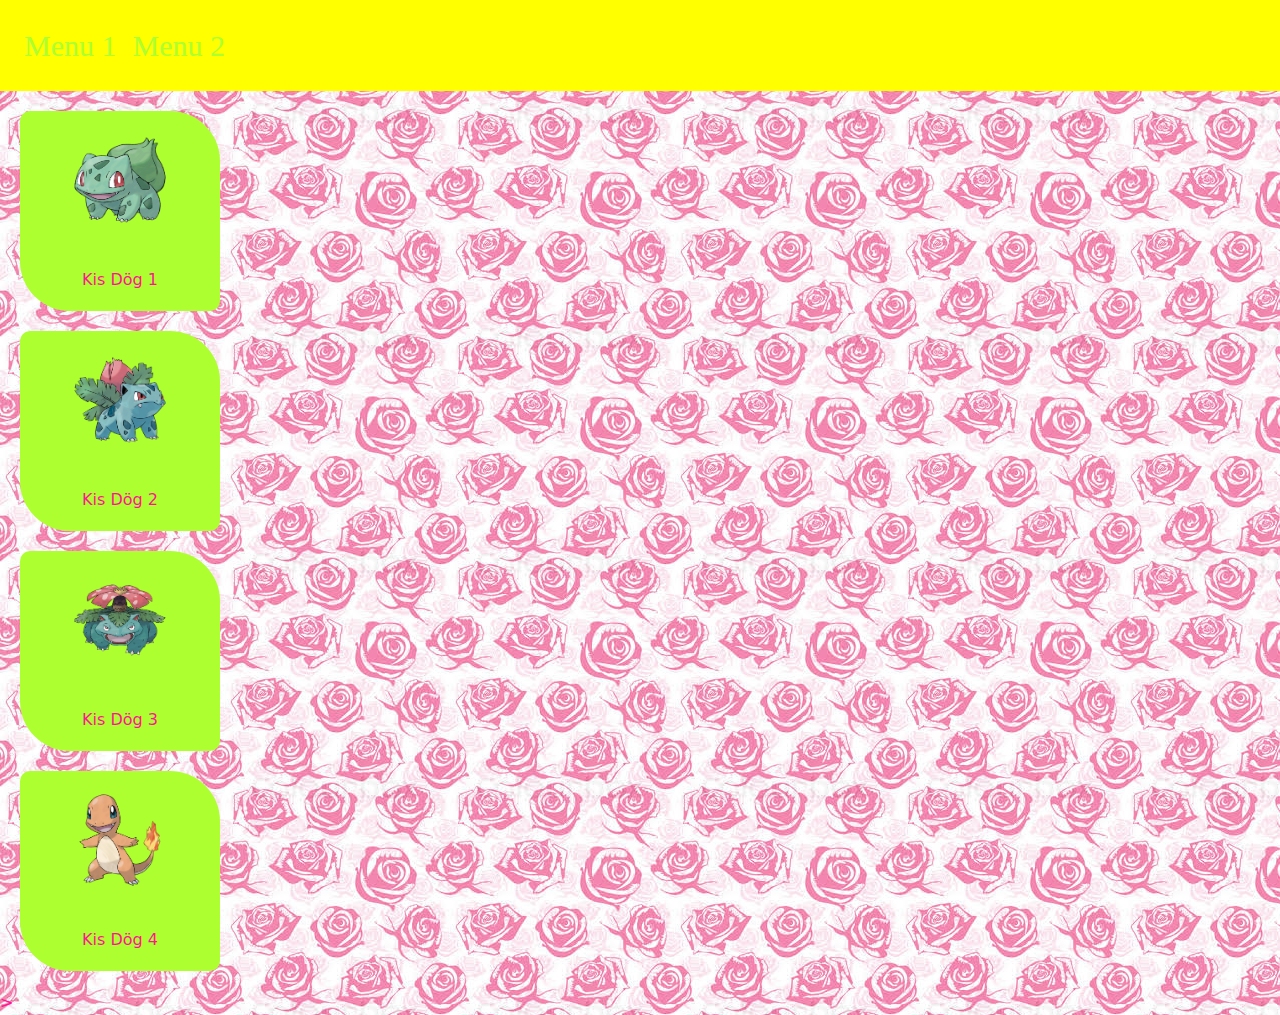
<file: html/index.html>
<!DOCTYPE html>
<html>
	<head>
		<title>Póóóóókemon</title>
        <link rel="stylesheet" type="text/css" href="../css/bootstrap.min.css"/>
        <link rel="stylesheet" type="text/css" href="../css/main.css"/>
	</head>
	<body>
        <nav class="navbar navbar-toggleable-md navbar-light bg-faded">
            <button class="navbar-toggler" type="button" data-toggle="collapse" data-target="#navbarTogglerDemo01" aria-controls="navbarTogglerDemo01" aria-expanded="false" aria-label="Toggle navigation">
                <span class="navbar-toggler-icon"></span>
            </button>
            <div class="collapse navbar-collapse" id="navbarSupportedContent">
                <ul class="navbar-nav mr-auto">
                    <li class="nav-item">
                        <a class="nav-link" href="#">Menu 1</a>
                    </li>
                    <li class="nav-item">
                        <a class="nav-link" href="#">Menu 2</a>
                    </li>
                </ul>
            </div>
        </nav>
        <div class="pocemon-container">
            <div class="pocemon-item">
                <img class="kisdogok" src="../images/1.png"/>
                <span>Kis dög 1</span>
            </div>
            <div class="pocemon-item">
                <img class="kisdogok" src="../images/2.png"/>
               <span>Kis dög 2</span>
            </div>
            <div class="pocemon-item">
                <img class="kisdogok" src="../images/3.png"/>
               <span>Kis dög 3</span>
            </div>
            <div class="pocemon-item">
                <img class="kisdogok" src="../images/4.png"/>
               <span>Kis dög 4</span>
            </div>
        </div>
	</body>
</html>>
</file>
<file: css/main.css>
body {
    color: deeppink;
    background-image: url("../images/anus.jpg");
    background-repeat: repeat;
}
.next {
    background-image: url(../images/right.png);
    position: fixed;
    top: 150px;
    height: 50px;
    width: 50px;
    right: 0px;
    background-repeat: no-repeat;
    background-size: 50px;
    z-index: 100;
}
.previous {
    background-image: url(../images/left.png);
    position: fixed;
    top: 150px;
    height: 50px;
    width: 80px;
    left: 0px;
    background-repeat: no-repeat;
    background-size: 50px;
    z-index: 100;
}
#pocemon-container {
    display: flex;
    flex-flow: row wrap;
    justify-content: space-around;
}
.pocemon-item {
    width: 200px;
    height: 200px;
    background-color: greenyellow;
    margin: 20px;
    display: flex;
    justify-content: space-around;
    flex-direction: column;
    align-items: center;
        border-radius: 10px 50px 10px 50px;
}

#one-pocemon > div {
    height: 100%;
    border-radius: 10px 50px 10px 50px;
}

.kisdogok {
    width: 100px;
    height: 100px;
}

.hidden {
    display: none;
}

span {
    text-transform:capitalize;
}

#pocemon-container:empty, #one-pocemon:empty {
    background-image: url("../images/giphy.gif");
}

#one-pocemon {
    width: 200px;
    height: 200px;
    background-color: purple;
    text-align: center;   
    margin: 20px auto 20px auto;
    border-radius: 10px 50px 10px 50px;
    text-transform:capitalize;
}


.villogo, .pocemon-item:hover {
    -webkit-animation-name: blinker;
    -webkit-animation-duration: 1s;
    -webkit-animation-timing-function: linear;
    -webkit-animation-iteration-count: infinite;

    -moz-animation-name: blinker;
    -moz-animation-duration: 1s;
    -moz-animation-timing-function: linear;
    -moz-animation-iteration-count: infinite;

    animation-name: blinker;
    animation-duration: 1s;
    animation-timing-function: linear;
    animation-iteration-count: infinite;
}

.pocemon-item:hover {
    -webkit-animation-name: blinker2;
    -moz-animation-name: blinker2;     
    animation-name: blinker2;
}

@-moz-keyframes blinker {  
    0% { opacity: 1.0; }
    50% { opacity: 0.0; }
    100% { opacity: 1.0; }
}

@-webkit-keyframes blinker {  
    0% { opacity: 1.0; }
    50% { opacity: 0.0; }
    100% { opacity: 1.0; }
}

@keyframes blinker {  
    0% { opacity: 1.0; }
    50% { opacity: 0.0; }
    100% { opacity: 1.0; }
}

@-moz-keyframes blinker2 {  
    0% { opacity: 1.0; }
    50% { opacity: 0.5; }
    100% { opacity: 1.0; }
}

@-webkit-keyframes blinker2 {  
    0% { opacity: 1.0; }
    50% { opacity: 0.5; }
    100% { opacity: 1.0; }
}

@keyframes blinker2 {  
    0% { opacity: 1.0; }
    50% { opacity: 0.5; }
    100% { opacity: 1.0; }
}

.navbar {
    background-color: yellow;
}

#search {
    background-color: lightblue;
}
.form-control::-webkit-input-placeholder {
    color: lightskyblue;
    font-size: 20px;
}

.navbar-light .navbar-nav .nav-link {
    color: greenyellow;
    font-size: 30px;
    font-family: fantasy;
}


.normal-right {
  border-right: 20px solid  #a8a77a;
}
.fire-right {
  border-right: 20px solid  #ee8130;
}
.water-right {
  border-right: 20px solid  #6390f0;
}
.electric-right {
  border-right: 20px solid  #f7d02c;
}
.grass-right {
  border-right: 20px solid  #7ac74c;
}
.ice-right {
  border-right: 20px solid  #96d9d6;
}
.fighting-right {
  border-right: 20px solid  #c22e28;
}
.poison-right {
  border-right: 20px solid  #a33ea1;
}
.ground-right {
  border-right: 20px solid  #e2bf65;
}
.flying-right {
  border-right: 20px solid  #a98ff3;
}
.psychic-right {
  border-right: 20px solid  #f95587;
}
.bug-right {
  border-right: 20px solid  #a6b91a;
}
.rock-right {
  border-right: 20px solid  #b6a136;
}
.ghost-right {
  border-right: 20px solid  #735797;
}
.dragon-right {
  border-right: 20px solid  #6f35fc;
}
.dark-right {
  border-right: 20px solid  #705746;
}
.steel-right {
  border-right: 20px solid  #b7b7ce;
}
.fairy-right {
  border-right: 20px solid  #d685ad;
}



.normal-left {
  border-left: 20px solid  #a8a77a;
}
.fire-left {
  border-left: 20px solid  #ee8130;
}
.water-left {
  border-left: 20px solid  #6390f0;
}
.electric-left {
  border-left: 20px solid  #f7d02c;
}
.grass-left {
  border-left: 20px solid  #7ac74c;
}
.ice-left {
  border-left: 20px solid  #96d9d6;
}
.fighting-left {
  border-left: 20px solid  #c22e28;
}
.poison-left {
  border-left: 20px solid  #a33ea1;
}
.ground-left {
  border-left: 20px solid  #e2bf65;
}
.flying-left {
  border-left: 20px solid  #a98ff3;
}
.psychic-left {
  border-left: 20px solid  #f95587;
}
.bug-left {
  border-left: 20px solid  #a6b91a;
}
.rock-left {
  border-left: 20px solid  #b6a136;
}
.ghost-left {
  border-left: 20px solid  #735797;
}
.dragon-left {
  border-left: 20px solid  #6f35fc;
}
.dark-left {
  border-left: 20px solid  #705746;
}
.steel-left {
  border-left: 20px solid  #b7b7ce;
}
.fairy-left {
  border-left: 20px solid  #d685ad;
}
</file>
